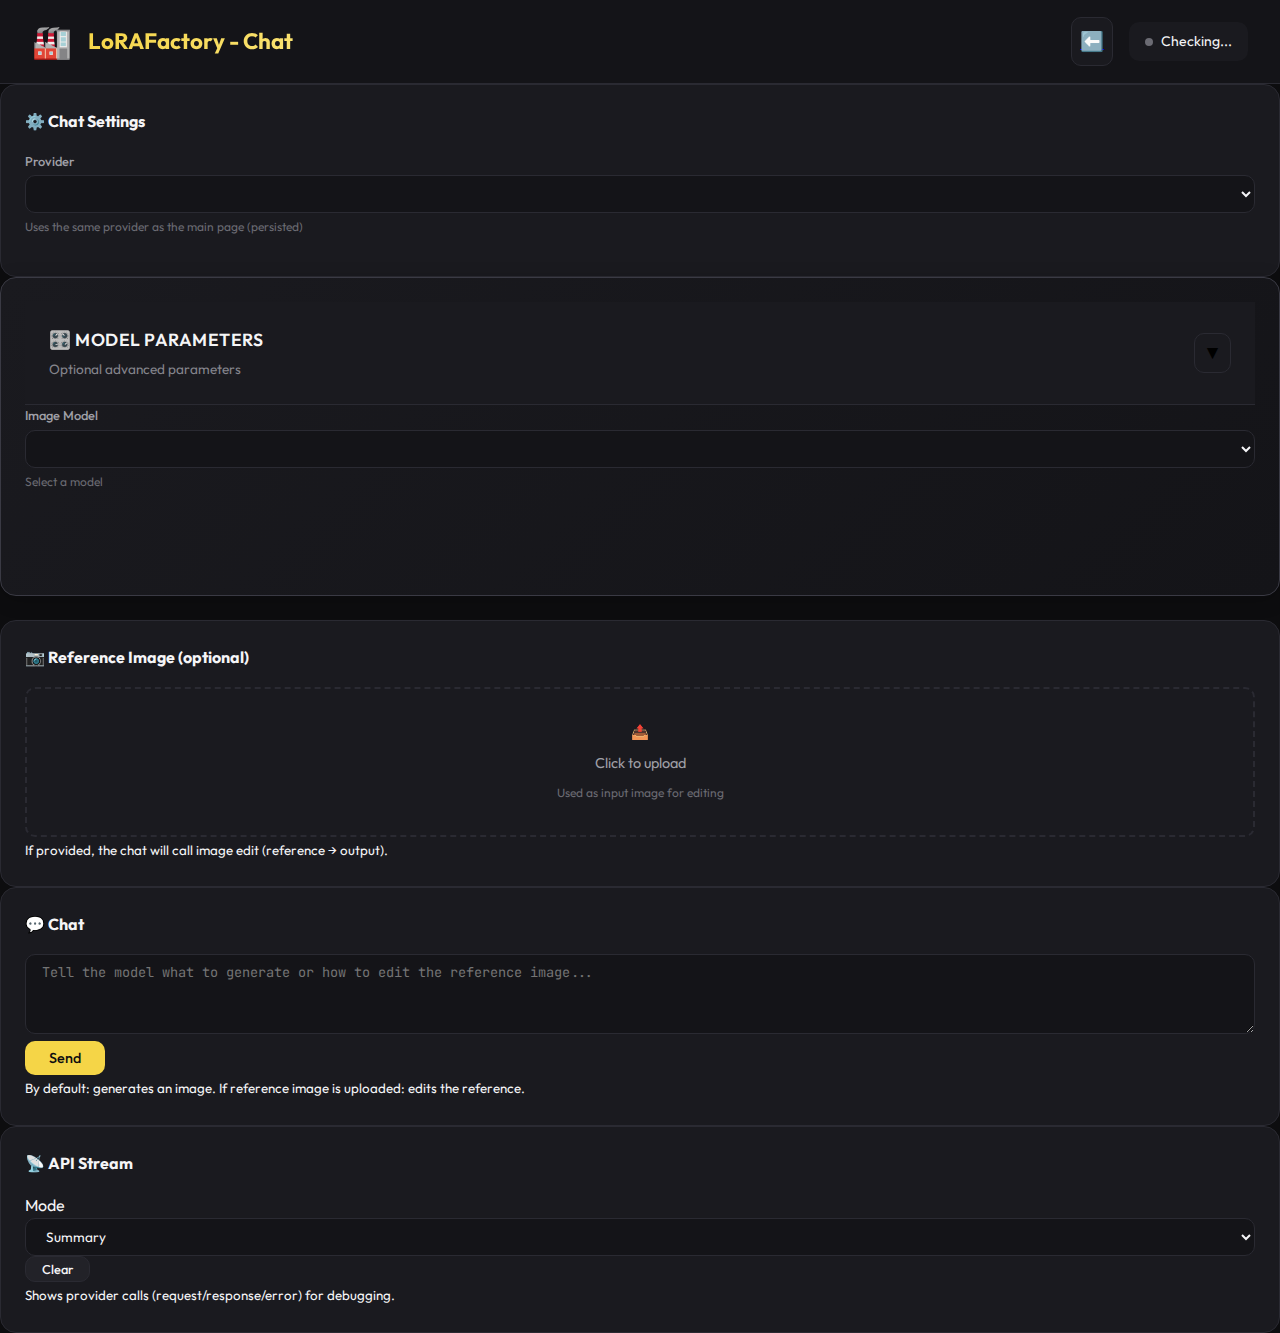
<file: chat.html>
<!DOCTYPE html>
<html lang="en">

<head>
    <meta charset="UTF-8">
    <meta name="viewport" content="width=device-width, initial-scale=1.0">
    <title>LoRAFactory - Chat</title>
    <link rel="stylesheet" href="style.css">
    <link rel="preconnect" href="https://fonts.googleapis.com">
    <link rel="preconnect" href="https://fonts.gstatic.com" crossorigin>
    <link href="https://fonts.googleapis.com/css2?family=JetBrains+Mono:wght@400;500;600&family=Outfit:wght@300;400;500;600;700&display=swap" rel="stylesheet">
</head>

<body>
    <div class="app-container">
        <header class="header">
            <div class="logo">
                <span class="logo-icon">🏭</span>
                <h1>LoRAFactory - Chat</h1>
            </div>
            <div class="header-actions">
                <a class="btn btn-icon" href="index.html" title="Back to Generator">⬅️</a>
                <div class="status-bar">
                    <span class="status-dot" id="chatStatusDot"></span>
                    <span id="chatStatusText">Checking...</span>
                </div>
            </div>
        </header>

        <main class="chat-page">
            <section class="chat-sidebar">
                <div class="panel">
                    <h2>⚙️ Chat Settings</h2>

                    <div class="form-group">
                        <label>Provider</label>
                        <select id="providerSelectChat"></select>
                        <small>Uses the same provider as the main page (persisted)</small>
                    </div>
                </div>

                <div id="modelParametersPanel" class="panel model-config-panel">
                    <div class="model-config-header">
                        <div class="model-config-title">
                            <h3>🎛️ Model Parameters</h3>
                            <p class="model-config-subtitle">Optional advanced parameters</p>
                        </div>
                        <button class="btn-icon btn-sm" id="modelConfigToggle" title="Toggle configuration">▼</button>
                    </div>

                    <div class="form-group">
                        <label>Image Model</label>
                        <select id="imageModel"></select>
                        <small id="imageModelDesc">Select a model</small>
                    </div>

                    <div id="modelConfigContent" class="model-config-content">
                        <div id="dynamicParametersSection" class="dynamic-parameters-section"></div>
                    </div>
                </div>

                <div class="panel">
                    <h2>📷 Reference Image (optional)</h2>

                    <div class="reference-upload">
                        <div class="upload-zone" id="chatUploadZone">
                            <input type="file" id="referenceInput" accept="image/*" style="display:none">
                            <div class="upload-placeholder" id="chatUploadPlaceholder">
                                <span class="upload-icon">📤</span>
                                <span>Click to upload</span>
                                <small>Used as input image for editing</small>
                            </div>
                            <img id="referencePreview" class="reference-preview hidden" alt="Reference">
                        </div>
                        <button type="button" class="btn btn-secondary btn-sm" id="clearRefBtn" style="display:none">✕ Clear</button>
                    </div>

                    <small>If provided, the chat will call image edit (reference → output).</small>
                </div>

                <div id="chatKeyNotice" class="panel hidden">
                    <h2>🔑 API Key Required</h2>
                    <p style="opacity: 0.9; margin-top: 8px;">
                        No API key found for this session.
                    </p>
                    <div style="margin-top: 12px; display: flex; flex-direction: column; gap: 8px;">
                        <a class="btn btn-primary" href="index.html">Open Generator to set API key</a>
                    </div>
                </div>
            </section>

            <section class="chat-workspace">
                <div class="panel chat-panel">
                    <h2>💬 Chat</h2>
                    <div id="chatMessages" class="chat-messages"></div>

                    <div class="chat-input-row">
                        <textarea id="chatInput" rows="2" placeholder="Tell the model what to generate or how to edit the reference image..."></textarea>
                        <button id="sendBtn" class="btn btn-primary">Send</button>
                    </div>
                    <small>By default: generates an image. If reference image is uploaded: edits the reference.</small>
                </div>
            </section>

            <section class="chat-api">
                <div class="panel api-panel">
                    <div class="api-panel-header">
                        <h2>📡 API Stream</h2>
                        <div class="api-panel-controls">
                            <label class="api-mode-label" for="apiLogMode">Mode</label>
                            <select id="apiLogMode" class="api-mode-select" title="Log mode">
                                <option value="summary">Summary</option>
                                <option value="verbose">Verbose</option>
                            </select>
                            <button id="clearApiLog" class="btn btn-secondary btn-sm" type="button">Clear</button>
                        </div>
                    </div>
                    <pre id="apiLog" class="api-log" aria-label="API communication log"></pre>
                    <small>Shows provider calls (request/response/error) for debugging.</small>
                </div>
            </section>
        </main>

        <div id="imagePreviewModal" class="modal image-preview-modal hidden" onclick="closeImagePreview()">
            <span class="close-preview">&times;</span>
            <img class="preview-content" id="previewImage" onclick="event.stopPropagation()">
        </div>
    </div>

    <script type="module" src="chat.js"></script>
</body>

</html>
</file>
<file: style.css>
/* =============================================================================
   NanoBanana Pro LoRA Dataset Generator - Static Version
   ============================================================================= */

:root {
    --bg-primary: #0d0d0f;
    --bg-secondary: #141418;
    --bg-tertiary: #1a1a1f;
    --bg-hover: #222228;

    --text-primary: #f5f5f7;
    --text-secondary: #a0a0a8;
    --text-muted: #6b6b73;

    --accent: #f5d547;
    --accent-hover: #fae272;
    --accent-dim: #b8a235;

    --success: #34d399;
    --warning: #fbbf24;
    --error: #f87171;
    --info: #60a5fa;

    --border: #2a2a32;
    --border-light: #3a3a44;

    --space-xs: 4px;
    --space-sm: 8px;
    --space-md: 16px;
    --space-lg: 24px;
    --space-xl: 32px;

    --radius-sm: 6px;
    --radius-md: 10px;
    --radius-lg: 16px;

    --font-main: 'Outfit', -apple-system, sans-serif;
    --font-mono: 'JetBrains Mono', monospace;
}

* {
    margin: 0;
    padding: 0;
    box-sizing: border-box;
}

body {
    font-family: var(--font-main);
    background: var(--bg-primary);
    color: var(--text-primary);
    line-height: 1.6;
    min-height: 100vh;
}

/* Layout */
.app-container {
    display: flex;
    flex-direction: column;
    min-height: 100vh;
}

.header {
    display: flex;
    justify-content: space-between;
    align-items: center;
    padding: var(--space-md) var(--space-xl);
    background: var(--bg-secondary);
    border-bottom: 1px solid var(--border);
    position: sticky;
    top: 0;
    z-index: 100;
}

.logo {
    display: flex;
    align-items: center;
    gap: var(--space-md);
}

.logo-icon {
    font-size: 2rem;
    animation: bounce 2s infinite;
}

@keyframes bounce {

    0%,
    100% {
        transform: translateY(0);
    }

    50% {
        transform: translateY(-5px);
    }
}

.logo h1 {
    font-size: 1.4rem;
    background: linear-gradient(135deg, var(--accent), var(--accent-hover));
    -webkit-background-clip: text;
    background-clip: text;
    -webkit-text-fill-color: transparent;
}

.status-bar {
    display: flex;
    align-items: center;
    gap: var(--space-sm);
    padding: var(--space-sm) var(--space-md);
    background: var(--bg-tertiary);
    border-radius: var(--radius-md);
    font-size: 0.875rem;
}

.status-dot {
    width: 8px;
    height: 8px;
    border-radius: 50%;
    background: var(--text-muted);
}

.status-dot.connected {
    background: var(--success);
    box-shadow: 0 0 8px var(--success);
}

.status-dot.error {
    background: var(--error);
    box-shadow: 0 0 8px var(--error);
}

.main-content {
    display: grid;
    grid-template-columns: 280px 1fr;
    flex: 1;
}

/* Sidebar */
.sidebar {
    background: var(--bg-secondary);
    border-right: 1px solid var(--border);
    padding: var(--space-lg);
    display: flex;
    flex-direction: column;
    gap: var(--space-lg);
    overflow-y: auto;
    max-height: calc(100vh - 70px);
}

/* Panels */
.panel {
    background: var(--bg-tertiary);
    border-radius: var(--radius-lg);
    padding: var(--space-lg);
    border: 1px solid var(--border);
}

.panel h2 {
    font-size: 1rem;
    margin-bottom: var(--space-md);
    display: flex;
    align-items: center;
    gap: var(--space-sm);
}

.panel h3 {
    font-size: 0.8rem;
    color: var(--text-muted);
    text-transform: uppercase;
    letter-spacing: 0.5px;
    margin: var(--space-md) 0 var(--space-sm);
}

/* Dataset */
.dataset-count {
    background: var(--bg-hover);
    border-radius: var(--radius-md);
    padding: var(--space-md);
    border: 1px solid var(--accent-dim);
    text-align: center;
}

.dataset-count .count {
    font-size: 2rem;
    font-weight: 700;
    color: var(--accent);
}

.dataset-count small {
    color: var(--text-secondary);
}

/* Workspace */
.workspace {
    padding: var(--space-lg);
    display: flex;
    flex-direction: column;
    gap: var(--space-lg);
    overflow-y: auto;
    max-height: calc(100vh - 70px);
}

/* Auto Intro */
.auto-intro {
    background: linear-gradient(135deg, rgba(245, 213, 71, 0.1), rgba(245, 213, 71, 0.05));
    border: 1px solid var(--accent-dim);
    border-radius: var(--radius-md);
    padding: var(--space-md);
}

.auto-intro p {
    font-size: 0.9rem;
    color: var(--text-secondary);
}

.auto-actions {
    display: flex;
    gap: var(--space-md);
    margin-top: var(--space-md);
    flex-wrap: wrap;
}

/* Forms */
.form-group {
    display: flex;
    flex-direction: column;
    gap: var(--space-xs);
    margin-bottom: var(--space-md);
}

.form-group label {
    font-size: 0.8rem;
    font-weight: 500;
    color: var(--text-secondary);
}

.form-group small {
    font-size: 0.75rem;
    color: var(--text-muted);
}

input,
textarea,
select {
    font-family: var(--font-main);
    font-size: 0.85rem;
    padding: var(--space-sm) var(--space-md);
    background: var(--bg-secondary);
    border: 1px solid var(--border);
    border-radius: var(--radius-md);
    color: var(--text-primary);
    width: 100%;
}

input:focus,
textarea:focus,
select:focus {
    outline: none;
    border-color: var(--accent);
    box-shadow: 0 0 0 3px rgba(245, 213, 71, 0.1);
}

textarea {
    min-height: 80px;
    resize: vertical;
    font-family: var(--font-mono);
    font-size: 0.85rem;
}

.checkbox-label {
    display: flex;
    align-items: center;
    gap: var(--space-sm);
    cursor: pointer;
    font-size: 0.85rem;
}

.checkbox-label input[type="checkbox"] {
    width: 18px;
    height: 18px;
    accent-color: var(--accent);
}

/* Mode Selector */
.mode-selector {
    display: grid;
    grid-template-columns: repeat(3, 1fr);
    gap: var(--space-sm);
    margin-top: var(--space-xs);
}

.mode-btn {
    display: flex;
    flex-direction: column;
    align-items: center;
    gap: 4px;
    padding: var(--space-md);
    background: var(--bg-secondary);
    border: 2px solid var(--border);
    border-radius: var(--radius-md);
    cursor: pointer;
    transition: all 0.2s ease;
    text-align: center;
}

.mode-btn:hover {
    border-color: var(--border-light);
    background: var(--bg-hover);
}

.mode-btn.active {
    border-color: var(--accent);
    background: rgba(245, 213, 71, 0.1);
}

.mode-icon {
    font-size: 1.5rem;
}

.mode-label {
    font-size: 0.85rem;
    font-weight: 600;
    color: var(--text-primary);
}

.mode-desc {
    font-size: 0.7rem;
    color: var(--text-muted);
    line-height: 1.3;
}

/* Reference Image Upload */
.reference-upload {
    display: flex;
    flex-direction: column;
    gap: var(--space-sm);
}

.upload-zone {
    border: 2px dashed var(--border);
    border-radius: var(--radius-md);
    padding: var(--space-lg);
    text-align: center;
    cursor: pointer;
    transition: all 0.2s ease;
    min-height: 150px;
    display: flex;
    align-items: center;
    justify-content: center;
    position: relative;
    overflow: hidden;
}

.upload-zone:hover,
.upload-zone.dragover {
    border-color: var(--accent);
    background: rgba(245, 213, 71, 0.05);
}

.upload-placeholder {
    display: flex;
    flex-direction: column;
    align-items: center;
    gap: var(--space-sm);
    color: var(--text-secondary);
}

.upload-icon {
    font-size: 2rem;
}

.upload-placeholder span {
    font-size: 0.9rem;
}

.upload-placeholder small {
    font-size: 0.75rem;
    color: var(--text-muted);
}

.reference-preview {
    max-width: 100%;
    max-height: 200px;
    object-fit: contain;
    border-radius: var(--radius-sm);
}

/* Collapsible System Prompt */
.collapsible-header {
    display: flex;
    align-items: center;
    justify-content: space-between;
    cursor: pointer;
    padding: var(--space-sm) 0;
}

.collapsible-header:hover {
    color: var(--accent);
}

.collapse-icon {
    font-size: 0.7rem;
    transition: transform 0.2s ease;
}

.collapsible-content {
    margin-top: var(--space-sm);
    padding-top: var(--space-sm);
    border-top: 1px solid var(--border);
}

/* Buttons */
.btn {
    padding: var(--space-sm) var(--space-lg);
    border: none;
    border-radius: var(--radius-md);
    font-family: var(--font-main);
    font-size: 0.9rem;
    font-weight: 500;
    cursor: pointer;
    display: inline-flex;
    align-items: center;
    justify-content: center;
    gap: var(--space-sm);
    transition: all 0.15s ease;
}

.btn-sm {
    padding: var(--space-xs) var(--space-md);
    font-size: 0.8rem;
}

.btn-primary {
    background: var(--accent);
    color: var(--bg-primary);
}

.btn-primary:hover {
    background: var(--accent-hover);
    transform: translateY(-1px);
}

.btn-secondary {
    background: var(--bg-hover);
    color: var(--text-primary);
    border: 1px solid var(--border);
}

.btn-secondary:hover {
    background: var(--border);
}

.btn-generate {
    background: linear-gradient(135deg, var(--accent), #e8c53a);
    color: var(--bg-primary);
    padding: var(--space-md) var(--space-xl);
    font-size: 1rem;
    font-weight: 600;
    border-radius: var(--radius-lg);
    box-shadow: 0 4px 20px rgba(245, 213, 71, 0.3);
}



.btn-generate:hover {
    transform: translateY(-2px);
    box-shadow: 0 6px 30px rgba(245, 213, 71, 0.4);
}

.btn-generate:disabled {
    opacity: 0.5;
    cursor: not-allowed;
    transform: none;
}

.btn-icon {
    background: var(--bg-tertiary);
    border: 1px solid var(--border);
    border-radius: var(--radius-md);
    padding: var(--space-sm);
    font-size: 1.2rem;
    cursor: pointer;
    transition: all 0.15s ease;
}

.btn-icon:hover {
    background: var(--bg-hover);
    border-color: var(--accent-dim);
}

.btn-danger {
    background: transparent;
    color: var(--error);
    border: 1px solid var(--error);
}

.btn-danger:hover {
    background: rgba(248, 113, 113, 0.1);
}

/* Results */
.results-panel {
    flex: 1;
    min-height: 300px;
}

.results-grid {
    display: grid;
    grid-template-columns: repeat(auto-fill, minmax(280px, 1fr));
    gap: var(--space-md);
}

.result-card {
    background: var(--bg-secondary);
    border-radius: var(--radius-lg);
    overflow: hidden;
    border: 1px solid var(--border);
    transition: all 0.25s ease;
}

.result-card:hover {
    border-color: var(--border-light);
    transform: translateY(-2px);
    box-shadow: 0 8px 30px rgba(0, 0, 0, 0.3);
}

.result-header {
    display: flex;
    justify-content: space-between;
    align-items: center;
    padding: var(--space-sm) var(--space-md);
    background: var(--bg-tertiary);
}

.result-id {
    font-family: var(--font-mono);
    font-weight: 600;
    color: var(--accent);
}

.btn-toggle-prompts {
    background: var(--bg-secondary);
    border: 1px solid var(--border);
    color: var(--text-secondary);
    padding: 6px 12px;
    border-radius: var(--radius-sm);
    cursor: pointer;
    font-size: 0.85rem;
    display: flex;
    align-items: center;
    gap: 6px;
    transition: all 0.2s;
}

.btn-toggle-prompts:hover {
    background: var(--bg-hover);
    border-color: var(--accent);
    color: var(--accent);
}

.toggle-icon {
    font-size: 0.75rem;
    transition: transform 0.2s;
}

.result-images {
    display: grid;
    grid-template-columns: 1fr 1fr;
    gap: 2px;
    background: var(--border);
}

.result-images.single {
    grid-template-columns: 1fr;
}

.result-image {
    aspect-ratio: 1;
    overflow: hidden;
    position: relative;
}

.result-image img {
    width: 100%;
    height: 100%;
    object-fit: cover;
    transition: transform 0.25s ease;
}

.result-image:hover img {
    transform: scale(1.05);
}

.result-image .label {
    position: absolute;
    top: var(--space-sm);
    left: var(--space-sm);
    padding: 2px 8px;
    background: rgba(0, 0, 0, 0.7);
    border-radius: var(--radius-sm);
    font-size: 0.7rem;
    font-weight: 500;
    text-transform: uppercase;
}

/* Progress Panel */
.progress-panel {
    background: linear-gradient(135deg, var(--bg-tertiary), var(--bg-secondary));
    border: 1px solid var(--accent-dim);
}

.progress-bar {
    height: 8px;
    background: var(--bg-hover);
    border-radius: 4px;
    overflow: hidden;
    margin-bottom: var(--space-sm);
}

.progress-fill {
    height: 100%;
    background: linear-gradient(90deg, var(--accent), var(--accent-hover));
    border-radius: 4px;
    transition: width 0.3s ease;
    width: 0%;
}

.progress-text {
    font-family: var(--font-mono);
    font-size: 0.9rem;
    text-align: center;
}

.progress-status {
    text-align: center;
    color: var(--text-secondary);
    font-size: 0.85rem;
    margin-top: var(--space-xs);
}

.progress-log {
    max-height: 200px;
    overflow-y: auto;
    background: var(--bg-primary);
    border-radius: var(--radius-sm);
    padding: var(--space-sm);
    font-family: var(--font-mono);
    font-size: 0.75rem;
    margin-top: var(--space-md);
}

.log-entry {
    padding: 2px 0;
    border-bottom: 1px solid var(--border);
}

.log-info {
    color: var(--text-secondary);
}

.log-success {
    color: var(--success);
}

.log-error {
    color: var(--error);
}

/* Loading */
.loading {
    display: flex;
    flex-direction: column;
    align-items: center;
    justify-content: center;
    gap: var(--space-md);
    padding: var(--space-xl);
    color: var(--text-secondary);
}

.spinner {
    width: 40px;
    height: 40px;
    border: 3px solid var(--border);
    border-top-color: var(--accent);
    border-radius: 50%;
    animation: spin 1s linear infinite;
}

@keyframes spin {
    to {
        transform: rotate(360deg);
    }
}

/* Modal */
.modal {
    position: fixed;
    inset: 0;
    background: rgba(0, 0, 0, 0.8);
    display: flex;
    align-items: center;
    justify-content: center;
    z-index: 1000;
    backdrop-filter: blur(4px);
}

.modal-content {
    background: var(--bg-secondary);
    border-radius: var(--radius-lg);
    padding: var(--space-xl);
    width: 100%;
    max-width: 480px;
    border: 1px solid var(--border);
}

.modal-content h2 {
    margin-bottom: var(--space-lg);
}

.modal-desc {
    color: var(--text-secondary);
    font-size: 0.9rem;
    margin-bottom: var(--space-lg);
}

.modal-desc a {
    color: var(--accent);
}

.modal-actions {
    display: flex;
    gap: var(--space-md);
    justify-content: flex-end;
    margin-top: var(--space-xl);
}

/* Header Actions */
.header-actions {
    display: flex;
    align-items: center;
    gap: var(--space-md);
}

/* API Key Input */
.api-key-input {
    display: flex;
    gap: var(--space-sm);
}

.api-key-input input {
    flex: 1;
    font-family: var(--font-mono);
}

.api-key-input .btn-icon {
    flex-shrink: 0;
}

/* Utilities */
.hidden {
    display: none !important;
}

/* Responsive */
@media (max-width: 1100px) {
    .mode-selector {
        grid-template-columns: 1fr;
    }

    .mode-btn {
        flex-direction: row;
        justify-content: flex-start;
        gap: var(--space-md);
        text-align: left;
    }

    .mode-icon {
        font-size: 1.2rem;
    }
}

@media (max-width: 900px) {
    .main-content {
        grid-template-columns: 1fr;
    }

    .sidebar {
        max-height: none;
        border-right: none;
        border-bottom: 1px solid var(--border);
    }
}

/* =============================================================================
   Security Elements
   ============================================================================= */

/* Security Banner */
.security-banner {
    display: flex;
    align-items: center;
    justify-content: space-between;
    padding: var(--space-md) var(--space-xl);
    background: linear-gradient(135deg, rgba(251, 191, 36, 0.1), rgba(245, 213, 71, 0.1));
    border-bottom: 1px solid var(--warning);
    gap: var(--space-md);
}

.banner-content {
    display: flex;
    align-items: center;
    gap: var(--space-md);
    flex: 1;
}

.banner-icon {
    font-size: 1.5rem;
    flex-shrink: 0;
}

.banner-text {
    font-size: 0.9rem;
    color: var(--text-primary);
}

.banner-text strong {
    color: var(--warning);
}

.banner-text a {
    color: var(--accent);
    text-decoration: none;
    font-weight: 500;
}

.banner-text a:hover {
    text-decoration: underline;
}

.banner-close {
    background: none;
    border: none;
    color: var(--text-secondary);
    font-size: 1.2rem;
    cursor: pointer;
    padding: var(--space-sm);
    opacity: 0.6;
    transition: opacity 0.2s;
}

.banner-close:hover {
    opacity: 1;
}

/* Security Notice in Modal */
.security-notice {
    background: rgba(251, 191, 36, 0.1);
    border: 1px solid var(--warning);
    border-radius: var(--radius-md);
    padding: var(--space-md);
    margin-bottom: var(--space-md);
}

.notice-item {
    font-size: 0.9rem;
    color: var(--text-primary);
    margin-bottom: var(--space-sm);
}

.notice-item:last-child {
    margin-bottom: 0;
}

/* Security Recommendations */
.security-recommendations {
    background: rgba(96, 165, 250, 0.05);
    border: 1px solid var(--info);
    border-radius: var(--radius-md);
    padding: var(--space-md);
    margin-top: var(--space-md);
}

.security-recommendations h3 {
    font-size: 1rem;
    color: var(--info);
    margin-bottom: var(--space-md);
}

.security-recommendations ul {
    list-style: none;
    padding: 0;
}

.security-recommendations li {
    font-size: 0.9rem;
    color: var(--text-secondary);
    margin-bottom: var(--space-sm);
    padding-left: 1.5em;
    text-indent: -1.5em;
}

.security-recommendations li:last-child {
    margin-bottom: 0;
}

/* Header Actions */
.header-actions {
    display: flex;
    align-items: center;
    gap: var(--space-md);
}

/* Responsive Security Banner */
@media (max-width: 768px) {
    .security-banner {
        flex-direction: column;
        align-items: flex-start;
    }

    .banner-close {
        position: absolute;
        top: var(--space-md);
        right: var(--space-md);
    }

    .banner-text {
        font-size: 0.85rem;
    }
}

/* =============================================================================
   Prompt Display in Results
   ============================================================================= */

.result-prompts {
    padding: var(--space-md);
    background: var(--bg-tertiary);
    border-top: 1px solid var(--border);
    max-height: 1000px;
    overflow: hidden;
    opacity: 1;
}

.result-prompts.collapsed {
    display: none;
}

.prompt-section {
    margin-bottom: var(--space-md);
}

.prompt-section:last-child {
    margin-bottom: 0;
}

.prompt-header {
    display: flex;
    justify-content: space-between;
    align-items: center;
    margin-bottom: var(--space-sm);
    cursor: pointer;
    user-select: none;
    transition: color 0.15s;
}

.prompt-header:hover {
    color: var(--accent);
}

.prompt-header:hover .prompt-label {
    color: var(--accent);
}

.prompt-toggle-icon {
    display: inline-block;
    font-size: 0.75rem;
    margin-right: 6px;
    transition: transform 0.2s ease;
}

.prompt-section.collapsed .prompt-toggle-icon {
    transform: rotate(-90deg);
}

.prompt-content {
    display: block;
}

.prompt-section.collapsed .prompt-content {
    display: none;
}

.prompt-label {
    font-size: 0.85rem;
    font-weight: 600;
    color: var(--text-secondary);
    text-transform: uppercase;
    letter-spacing: 0.5px;
}

.prompt-text {
    font-size: 0.9rem;
    line-height: 1.5;
    color: var(--text-primary);
    background: var(--bg-secondary);
    padding: var(--space-sm) var(--space-md);
    border-radius: var(--radius-sm);
    border: 1px solid var(--border);
    word-wrap: break-word;
    white-space: pre-wrap;
}

.btn-copy-prompt {
    background: none;
    border: 1px solid var(--border);
    color: var(--text-secondary);
    padding: 4px 8px;
    border-radius: var(--radius-sm);
    cursor: pointer;
    font-size: 0.9rem;
    transition: all 0.2s;
    min-width: 32px;
    text-align: center;
}

.btn-copy-prompt:hover {
    background: var(--bg-hover);
    border-color: var(--accent);
    color: var(--accent);
}

.btn-copy-prompt:active {
    transform: scale(0.95);
}

/* Responsive prompt display */
@media (max-width: 768px) {
    .result-prompts {
        padding: var(--space-sm);
    }

    .prompt-text {
        font-size: 0.85rem;
        padding: var(--space-sm);
    }

    .prompt-label {
        font-size: 0.8rem;
    }
}

/* Image Preview Modal */
.image-preview-modal {
    background: rgba(0, 0, 0, 0.95);
    cursor: zoom-out;
}

.preview-content {
    margin: auto;
    display: block;
    max-width: 80vw;
    /* 80% viewport width */
    max-height: 80vh;
    /* 80% viewport height */
    border-radius: var(--radius-md);
    box-shadow: 0 0 50px rgba(0, 0, 0, 0.5);
    animation: zoom 0.3s;
    object-fit: contain;
}

@keyframes zoom {
    from {
        transform: scale(0.9);
        opacity: 0;
    }

    to {
        transform: scale(1);
        opacity: 1;
    }
}

.close-preview {
    position: absolute;
    top: 20px;
    right: 35px;
    color: #f1f1f1;
    font-size: 40px;
    font-weight: bold;
    transition: 0.3s;
    cursor: pointer;
    z-index: 1001;
}

.close-preview:hover,
.close-preview:focus {
    color: var(--accent);
    text-decoration: none;
    cursor: pointer;
}

/* =============================================================================
   Unified Model Configuration Panel
   ============================================================================= */

/* Model Configuration Panel - Unified Design */
.model-config-panel {
    background: linear-gradient(135deg, var(--bg-tertiary), var(--bg-secondary));
    border: 1px solid var(--border-light);
    margin-bottom: var(--space-lg);
    box-shadow: 0 4px 20px rgba(0, 0, 0, 0.2);
}

.model-config-header {
    display: flex;
    justify-content: space-between;
    align-items: center;
    padding: var(--space-lg);
    border-bottom: 1px solid var(--border);
    background: var(--bg-tertiary);
}

.model-config-title h3 {
    margin: 0 0 4px 0;
    font-size: 1.1rem;
    font-weight: 600;
    color: var(--text-primary);
}

.model-config-subtitle {
    margin: 0;
    font-size: 0.85rem;
    color: var(--text-secondary);
    opacity: 0.8;
}

.model-config-content {
    padding: var(--space-lg);
}

/* Model Selection Section */
.model-selection-section {
    margin-bottom: var(--space-xl);
    padding-bottom: var(--space-xl);
    border-bottom: 2px solid var(--border);
}

.model-select-label {
    display: flex;
    align-items: center;
    gap: var(--space-sm);
    font-size: 0.9rem;
    font-weight: 600;
    color: var(--text-primary);
    margin-bottom: var(--space-sm);
}

.label-icon {
    font-size: 1.2rem;
}

.model-select {
    width: 100%;
    padding: var(--space-md);
    background: var(--bg-secondary);
    border: 2px solid var(--border);
    border-radius: var(--radius-md);
    color: var(--text-primary);
    font-size: 0.95rem;
    font-weight: 500;
    transition: all 0.2s ease;
    cursor: pointer;
}

.model-select:hover {
    border-color: var(--accent-dim);
    background: var(--bg-hover);
}

.model-select:focus {
    outline: none;
    border-color: var(--accent);
    box-shadow: 0 0 0 3px rgba(245, 213, 71, 0.15);
}

.model-info {
    margin-top: var(--space-xs);
}

.model-info small {
    font-size: 0.8rem;
    color: var(--text-muted);
    line-height: 1.4;
}

/* Dynamic Parameters Section */
.dynamic-parameters-section {
    margin-top: var(--space-md);
}

.parameters-content {
    padding: 0;
}

/* Parameter Grid - Responsive 3-column */
.param-grid {
    display: grid;
    grid-template-columns: repeat(auto-fit, minmax(260px, 1fr));
    gap: var(--space-lg);
    margin-top: var(--space-md);
}

/* Individual Parameter Control */
.param-control {
    display: flex;
    flex-direction: column;
    gap: var(--space-xs);
    padding: var(--space-md);
    background: var(--bg-tertiary);
    border-radius: var(--radius-sm);
    border: 1px solid var(--border);
    transition: all 0.2s ease;
}

.param-control:hover {
    border-color: var(--border-light);
    background: var(--bg-hover);
}

.param-label {
    font-size: 0.85rem;
    font-weight: 600;
    color: var(--text-primary);
    text-transform: uppercase;
    letter-spacing: 0.5px;
    margin-bottom: var(--space-xs);
}

.param-description {
    font-size: 0.75rem;
    color: var(--text-muted);
    margin-bottom: var(--space-sm);
    line-height: 1.4;
}

.param-input {
    font-family: var(--font-main);
    font-size: 0.9rem;
    padding: var(--space-sm) var(--space-md);
    background: var(--bg-primary);
    border: 2px solid var(--border);
    border-radius: var(--radius-md);
    color: var(--text-primary);
    transition: all 0.2s ease;
    font-weight: 500;
}

.param-input:hover {
    border-color: var(--border-light);
}

.param-input:focus {
    outline: none;
    border-color: var(--accent);
    box-shadow: 0 0 0 3px rgba(245, 213, 71, 0.15);
    background: var(--bg-secondary);
}

.param-input-sm {
    padding: 6px var(--space-sm);
    font-size: 0.85rem;
}

/* Union Control (Preset/Custom Toggle) */
.union-control {
    display: flex;
    flex-direction: column;
    gap: var(--space-md);
}

.union-toggle {
    display: inline-flex;
    background: var(--bg-primary);
    border: 2px solid var(--border);
    border-radius: var(--radius-md);
    overflow: hidden;
    width: fit-content;
    box-shadow: 0 2px 8px rgba(0, 0, 0, 0.1);
}

.union-toggle-btn {
    padding: 6px 16px;
    background: transparent;
    border: none;
    color: var(--text-secondary);
    font-size: 0.85rem;
    font-weight: 500;
    cursor: pointer;
    transition: all 0.2s ease;
    font-family: var(--font-main);
}

.union-toggle-btn:hover {
    background: var(--bg-hover);
}

.union-toggle-btn.active {
    background: linear-gradient(135deg, var(--accent), var(--accent-hover));
    color: var(--bg-primary);
    font-weight: 600;
    box-shadow: 0 2px 8px rgba(245, 213, 71, 0.3);
}

/* Custom Dimensions (Width/Height inputs) */
.custom-dimensions {
    display: grid;
    grid-template-columns: 1fr 1fr;
    gap: var(--space-sm);
}

.param-sublabel {
    display: flex;
    flex-direction: column;
    gap: var(--space-xs);
    font-size: 0.75rem;
    color: var(--text-muted);
}

/* Parameter Sections */
.param-section {
    margin-bottom: var(--space-xl);
    padding: var(--space-lg);
    background: var(--bg-secondary);
    border-radius: var(--radius-md);
    border: 1px solid var(--border);
}

.param-section:last-child {
    margin-bottom: 0;
}

.param-section-header {
    display: flex;
    align-items: center;
    gap: var(--space-sm);
    padding: var(--space-sm) 0;
    cursor: pointer;
    user-select: none;
    font-size: 0.9rem;
    font-weight: 600;
    color: var(--text-primary);
    text-transform: uppercase;
    letter-spacing: 0.5px;
    transition: color 0.2s;
    margin-bottom: var(--space-md);
}

.param-section-header:hover {
    color: var(--accent);
}

.param-section-header .toggle-icon {
    font-size: 0.7rem;
    transition: transform 0.2s ease;
}

.param-section-content {
    margin-top: var(--space-md);
}

/* Responsive - Mobile */
@media (max-width: 768px) {
    .model-config-header {
        padding: var(--space-md);
    }

    .model-config-content {
        padding: var(--space-md);
    }

    .model-selection-section {
        margin-bottom: var(--space-lg);
        padding-bottom: var(--space-lg);
    }

    .param-grid {
        grid-template-columns: 1fr;
    }

    .param-section {
        padding: var(--space-md);
    }

    .param-control {
        padding: var(--space-sm);
    }

    .custom-dimensions {
        grid-template-columns: 1fr;
    }
}
</file>
